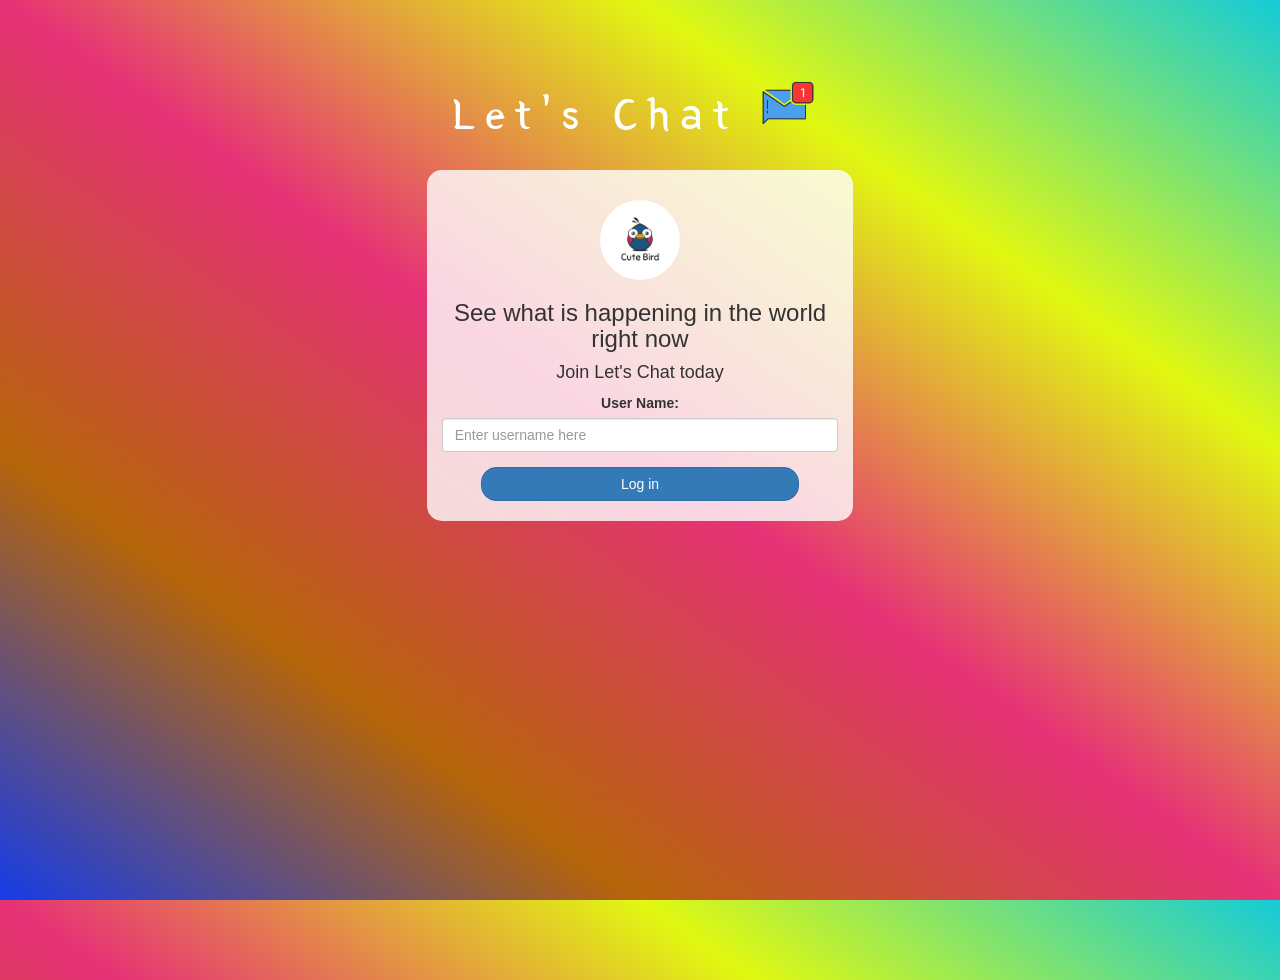
<file: index.html>
<!DOCTYPE html>
<html>
<head>
	<title>Let's Chat</title>
<link href="https://fonts.googleapis.com/css?family=Ye	on+Sung&display=swap" rel="stylesheet"><meta name="viewport" content="width=device-width, initial-scale=1">

<link rel="stylesheet" href="https://maxcdn.bootstrapcdn.com/bootstrap/3.4.0/css/bootstrap.min.css">
<script src="https://ajax.googleapis.com/ajax/libs/jquery/3.4.1/jquery.min.js"></script>
<script src="https://maxcdn.bootstrapcdn.com/bootstrap/3.4.0/js/bootstrap.min.js"></script>

<link rel="stylesheet" type="text/css" href="style.css">
<script src="kwitter.js"></script>
</head>
<body>
<center>
	<h1 class="header">	
		Let's Chat	<sup>
	<img src="m2.png">
	</sup>
</h1>
	<div class="col-lg-4 col-md-6 col-sm-6 col-xs-11 login_div">
	<img src="logo.png" class="logo">
		<h3 >See what is happening in the world right now</h3>
		<h4 >Join Let's Chat today</h4>
		<div class="form-group">
		  <label >User Name:</label>
		  <input type="text" placeholder="Enter username here" class=form-control id="user_name">
		  

		</div>
		<button onclick="adduser()" id="login_button" class="btn btn-primary">Log in</button>
		<br><br>
	</div>
</center>
</body>
</html>
</file>
<file: style.css>
html, body
{
  height: 100%;
  margin: 0;
}

body
{
background-image: linear-gradient(to right top, #153ce7, #b66509, #e63176, #e1f811, #14cbd8);
}

.header
{
	color: white;font-family: 'Yeon Sung';font-size: 45px;letter-spacing: 10px;margin-top: 80px;
}
.header img
{
	width: 80px;margin-left: -15px;
}

.login_div
{
	background: rgba(255,255,255,0.8);float: none;border-radius: 15px;
}

.logo
{
	width: 80px;margin-top: 30px;border-radius: 40px;
}

#login_button
{
	width: 80%;border-radius: 15px;
}

.room_name
{
	cursor: pointer;
	font-size: 20px;
}


#logout
{
	font-size: 20px; float: right;
}


#output
{
	padding: 10px; width:80%;background: rgba(255,255,255,0.8);border-radius: 15px;
}

.input_div_room_page
{
	width: 80%;
}

.input_div label
{
	color: white;font-size: 20px;
}


.input_div_message_page
{
	position: fixed;bottom: 0px;width: 100%;background: rgba(255,255,255,0.8);
}
.input_div_message_page label
{
	color: black;
}
.input_div_message_page #msg
{
	width: 80%;
}
.input_div_message_page button
{
	margin-top: 15px;
	width: 50%; 
}
.color_white
{
	color: white
}

.user_tick
{
	width:20px;
}
.message_h4
{
	padding-left:5px;color:grey;
}
</file>
